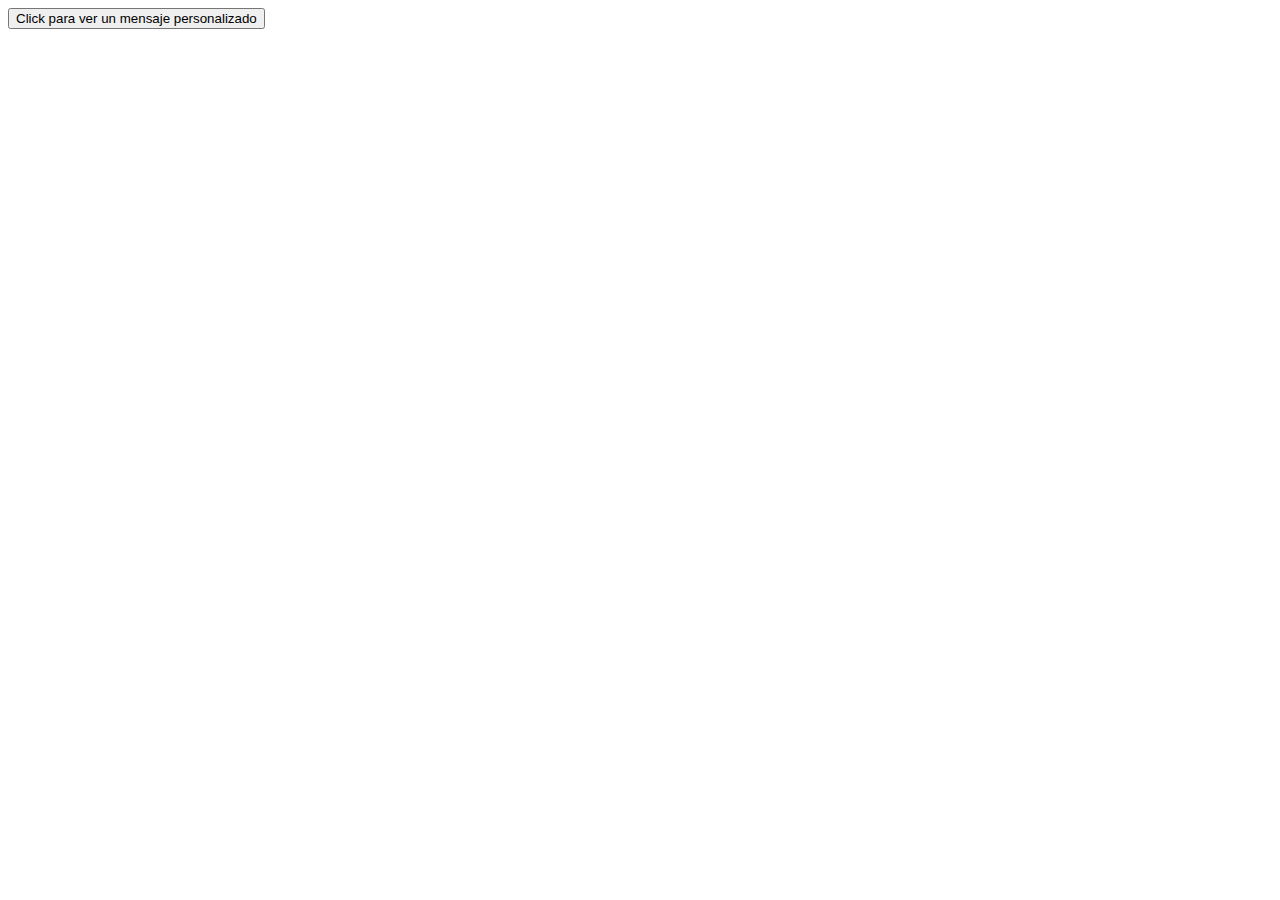
<file: mensaje.html>
<html>
<head>

</head>
<body>
<form name="elform">
<input type="button" onclick="PromptDemo()" value="Click para ver un mensaje personalizado" />
<label id="laeti"></label>
</form>


<script type="text/javascript">
    function PromptDemo() {
    //Ingresamos un mensaje a mostrar
    var mascota = prompt("¿Cuál es tu mascota favorita?", "");
    //Detectamos si el usuario ingreso un valor
    if (mascota != null){
        document.getElementById("laeti").innerText = mascota;
        //alert("Tu mascota favorita es " + mascota);
    }
    //Detectamos si el usuario NO ingreso un valor
    else {
    alert("No has ingresado una mascota");
    }
    }
    </script>
</body>
</html>
</file>
